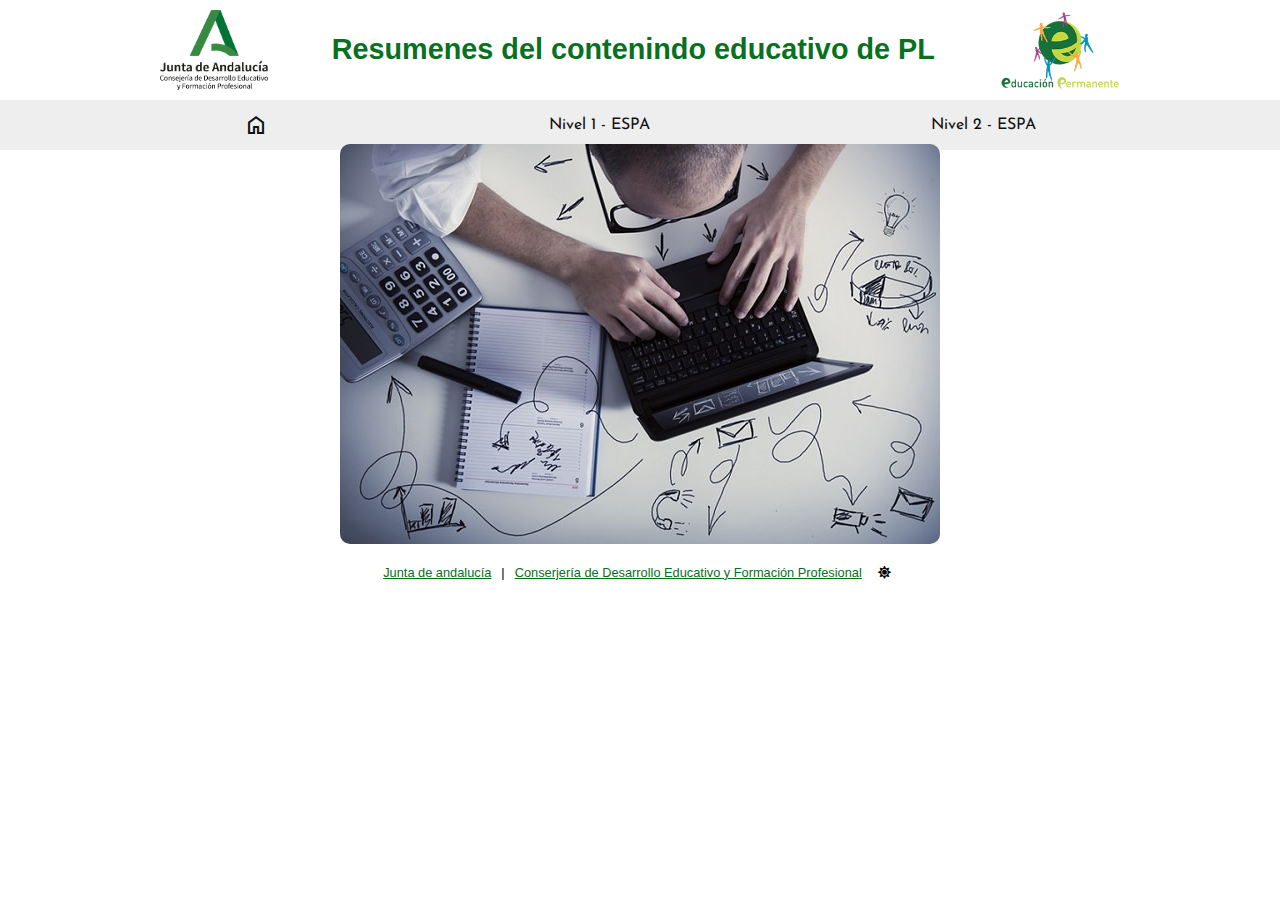
<file: index.html>
<!DOCTYPE html>
<html lang="en">
<head>
    <meta charset="UTF-8">
    <meta name="viewport" content="width=device-width, initial-scale=1.0">
    <link rel="icon" href="img/logo_junta.png">
    <link rel="stylesheet" href="css/normalize.css">
    <link rel="stylesheet" href="css/styles.css">
    <link rel="stylesheet" href="https://fonts.googleapis.com/css2?family=Material+Symbols+Outlined:opsz,wght,FILL,GRAD@20..48,100..700,0..1,-50..200" />
    <link rel="preconnect" href="https://fonts.googleapis.com">
    <link rel="preconnect" href="https://fonts.gstatic.com" crossorigin>
    <link href="https://fonts.googleapis.com/css2?family=Josefin+Sans&family=Phudu&display=swap" rel="stylesheet">
    <link rel="stylesheet" href="https://cdnjs.cloudflare.com/ajax/libs/font-awesome/5.15.3/css/all.min.css">
    <title>ESPA Portada Alta</title>
</head>
<body id="body">
    <header>
        <img src="img/logo_junta.png" alt="LogoJuntaDeAndalucia">
        <h1>
            Resumenes del contenindo educativo de PL
        </h1>
        <img src="img/logo_permante.png" alt="LogoEducaciónPermanente">
    </header>
    <div class="bcHeader" id="bcHeader">
        <div class="subHeader">
            <a href="#" class="nav light-theme">
                <span class="material-symbols-outlined">
                    home
                </span>
            </a>
            <a href="src/espa1.html" class="nav light-theme">Nivel 1 - ESPA</a>
            <a href="src/espa2.html" class="nav light-theme">Nivel 2 - ESPA</a>   
        </div>
    </div>
    <main>
        <div class="heroImg">
            <img src="img/banner_image.jpg" alt="Hero Img">
        </div>
    </main>
    <footer>
        <p>
            Junta de andalucía
        </p>
        <span>|</span>
        <p>
            Conserjería de Desarrollo Educativo y Formación Profesional
        </p>
        <button id="theme-toggle">
            <i id="theme-icon" class="fas fa-sun"></i> 
        </button>
    </footer>
    <script src="js/themeMode.js"></script>
</body>
</html>
</file>
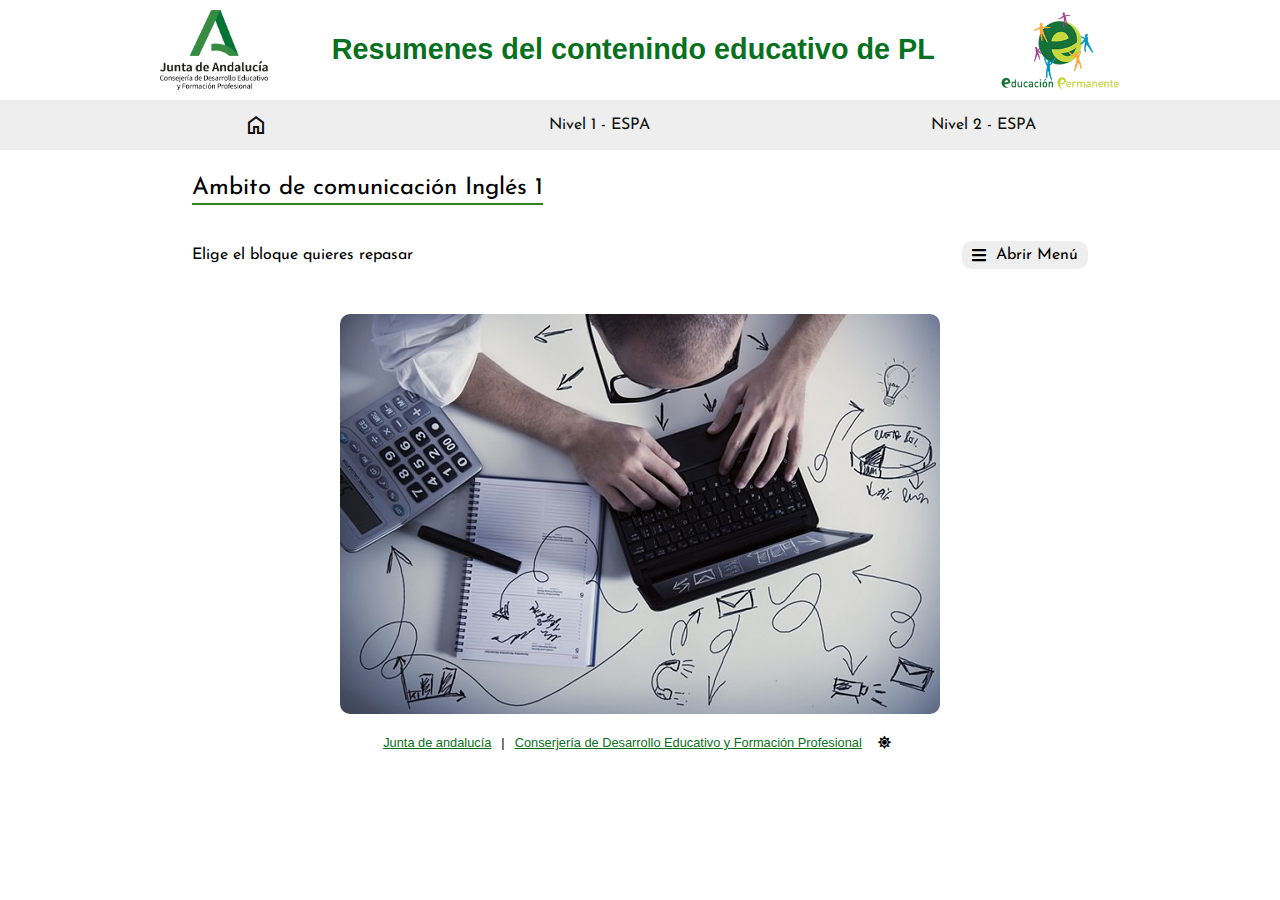
<file: src/ambitoIngles.html>
<!DOCTYPE html>
<html lang="en">
<head>
    <meta charset="UTF-8">
    <meta name="viewport" content="width=device-width, initial-scale=1.0">
    <link rel="icon" href="../img/logo_junta.png">
    <link rel="stylesheet" href="../css/normalize.css">
    <link rel="stylesheet" href="../css/styles.css">
    <link rel="stylesheet" href="../css/espa1.css">
    <link rel="stylesheet" href="https://fonts.googleapis.com/css2?family=Material+Symbols+Outlined:opsz,wght,FILL,GRAD@20..48,100..700,0..1,-50..200" />
    <link rel="stylesheet" href="https://cdnjs.cloudflare.com/ajax/libs/font-awesome/5.15.3/css/all.min.css">
    <link rel="stylesheet" href="https://cdnjs.cloudflare.com/ajax/libs/font-awesome/4.7.0/css/font-awesome.min.css">
    <link rel="preconnect" href="https://fonts.googleapis.com">
    <link rel="preconnect" href="https://fonts.gstatic.com" crossorigin>
    <link href="https://fonts.googleapis.com/css2?family=Josefin+Sans&family=Phudu&display=swap" rel="stylesheet">
    <title>ESPA Portada Alta | Ingles</title>
</head>
<body id="body">
    <header>
        <img src="../img/logo_junta.png" alt="LogoJuntaDeAndalucia">
        <h1>
            Resumenes del contenindo educativo de PL
        </h1>
        <img src="../img/logo_permante.png" alt="LogoEducaciónPermanente">
    </header>
    <div class="bcHeader" id="bcHeader">
        <div class="subHeader">
            <a href="../index.html" class="nav light-theme">
                <span class="material-symbols-outlined">
                    home
                </span>
            </a>
            <a href="../src/espa1.html" class="nav light-theme">Nivel 1 - ESPA</a>
            <a href="../src/espa2.html" class="nav light-theme">Nivel 2 - ESPA</a>   
        </div>
    </div>
    <main>
        <div class="titleCtn">
            <h2>Ambito de comunicación Inglés 1</h2>
        </div>
        <div class="choseBlock">
            <p>Elige el bloque quieres repasar</p>
            <button id="menu-toggle" data-status="close">
                <i class="fas fa-bars"></i> Abrir Menú
            </button>
        </div>
        <div class="bloquesCtn">
            <div class="bloques" id="bloques">
                    <div class="bloque light-theme" data-info="1" data-status="close" id="bloque">
                        <p>Bloque 1</p>
                    </div>
                    <div class="bloque light-theme" data-info="2" data-status="close" id="bloque">
                        <p>Bloque 2</p>
                    </div>
                    <div class="bloque light-theme" data-info="3" data-status="close" id="bloque">
                        <p>Bloque 3</p>
                    </div>
                    <div class="bloque light-theme" data-info="4" data-status="close" id="bloque">
                        <p>Bloque 4</p>
                    </div>
                    <div class="bloque light-theme" data-info="5" data-status="close" id="bloque">
                        <p>Bloque 5</p>
                    </div>
                    <div class="bloque light-theme" data-info="6" data-status="close" id="bloque">
                        <p>Bloque 6</p>
                    </div>
            </div>
        </div>
        <div class="bloque1Temas light-theme" id="bloque1Temas">
            <div class="bloque1Ctn">
                <h3>Bloque 1</h3>
                <p>un alula multicultural</p>
            </div>
            <div class="temasCtn">
                <div class="contenidosCtn">
                    <h3>Contenidos</h3>
                </div>
                <div class="parrafosContenidosCtn">
                    <div class="parrafoContenidos">
                        <p>Tema 1. Personal Details</p>
                        <a href="Temarios/ingles/bloque1/tema1.html">
                            <i class="fa fa-search"></i>
                        </a>
                    </div>
                </div>
                <div class="parrafosContenidosCtn">
                    <div class="parrafoContenidos">
                        <p>Tema 2. I am, you are. he is ...</p>
                        <a href="Temarios/ingles/bloque1/tema2.html">
                            <i class="fa fa-search"></i>
                        </a>
                    </div>
                </div>
                <div class="parrafosContenidosCtn">
                    <div class="parrafoContenidos">
                        <p>Tema 3. The calendar</p>
                        <a href="Temarios/ingles/bloque1/tema3.html">
                            <i class="fa fa-search"></i>
                        </a>
                    </div>
                </div>
                <div class="parrafosContenidosCtn">
                    <div class="parrafoContenidos">
                        <p>Tema 4. Hello everyone!</p>
                        <a href="Temarios/ingles/bloque1/tema4.html">
                            <i class="fa fa-search"></i>
                        </a>
                    </div>
                </div>
            </div>
        </div>
        <div class="bloque1Temas light-theme" id="bloque2Temas">
            <div class="bloque1Ctn">
                <h3>Bloque 2</h3>
                <p>un alula multicultural</p>
            </div>
            <div class="temasCtn">
                <div class="contenidosCtn">
                    <h3>Contenidos</h3>
                </div>
                <div class="parrafosContenidosCtn">
                    <div class="parrafoContenidos">
                        <p>Tema 1. Personal Details</p>
                        <a href="Temarios/ingles/bloque1/tema1.html">
                            <i class="fa fa-search"></i>
                        </a>
                    </div>
                </div>
                <div class="parrafosContenidosCtn">
                    <div class="parrafoContenidos">
                        <p>Tema 2. I am, you are. he is ...</p>
                        <a href="Temarios/ingles/bloque1/tema2.html">
                            <i class="fa fa-search"></i>
                        </a>
                    </div>
                </div>
                <div class="parrafosContenidosCtn">
                    <div class="parrafoContenidos">
                        <p>Tema 3. The calendar</p>
                        <a href="Temarios/ingles/bloque1/tema3.html">
                            <i class="fa fa-search"></i>
                        </a>
                    </div>
                </div>
                <div class="parrafosContenidosCtn">
                    <div class="parrafoContenidos">
                        <p>Tema 4. Hello everyone!</p>
                        <a href="Temarios/ingles/bloque1/tema4.html">
                            <i class="fa fa-search"></i>
                        </a>
                    </div>
                </div>
            </div>
        </div>
        <div class="closeMenu none" id="closeMenu">
            <button class="none" id="menuCtn">
                <i class="fa fa-times"></i>
            </button>
        </div>
        <div class="heroImg" id="heroImg">
            <img src="../img/banner_image.jpg" alt="Hero Img">
        </div>
    </main>
    <footer>
        <p>
            Junta de andalucía
        </p>
        <span>|</span>
        <p>
            Conserjería de Desarrollo Educativo y Formación Profesional
        </p>
        <button id="theme-toggle">
            <i id="theme-icon" class="fas fa-sun"></i> 
        </button>
    </footer>
    <script src="../js/menuBlock.js"></script>
    <script src="../js/themeMode.js"></script>
</body>
</html>
</file>
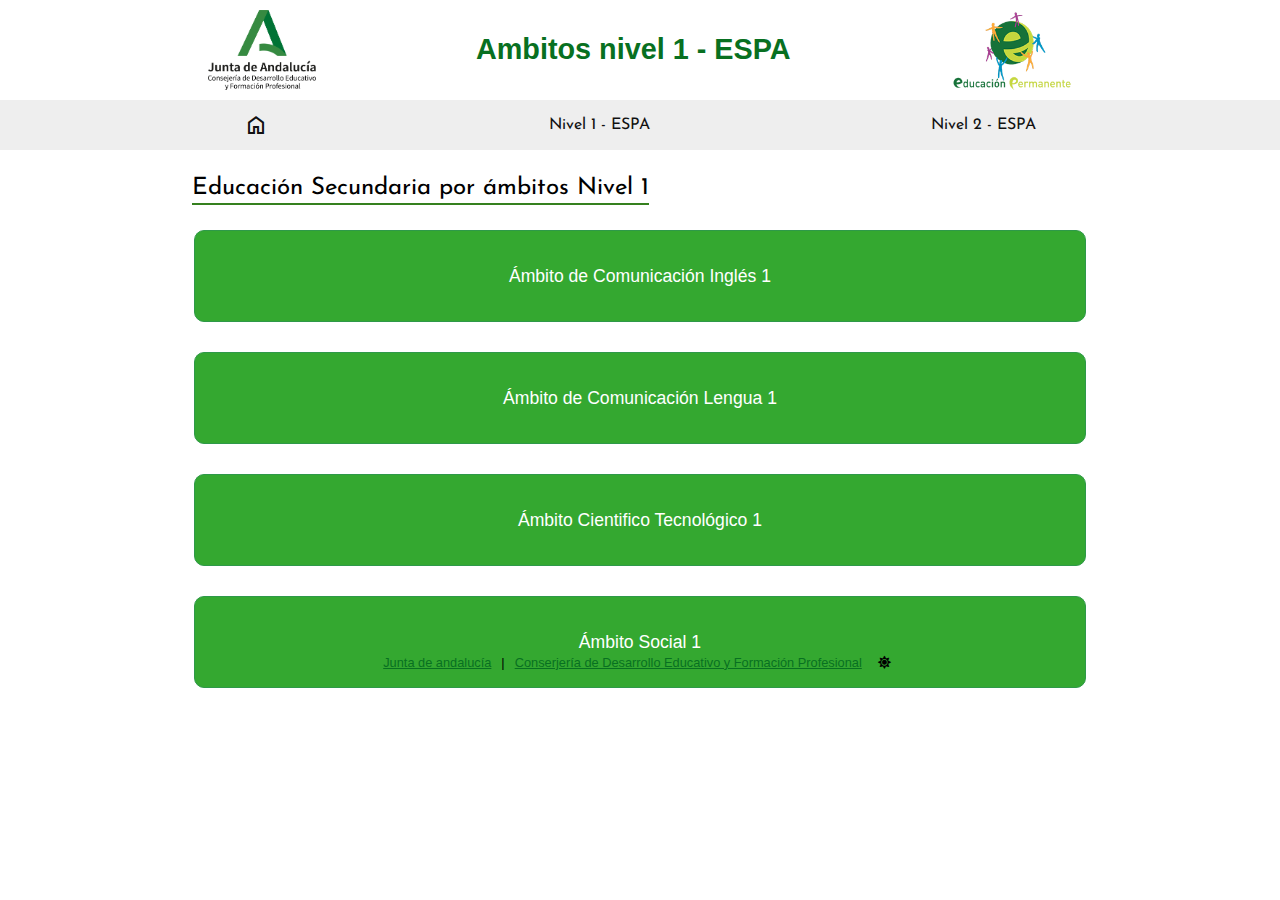
<file: src/espa1.html>
<!DOCTYPE html>
<html lang="en">
<head>
    <meta charset="UTF-8">
    <meta name="viewport" content="width=device-width, initial-scale=1.0">
    <link rel="stylesheet" href="../css/espa1.css">
    <link rel="stylesheet" href="../css/normalize.css">
    <link rel="stylesheet" href="../css/styles.css">
    <link rel="icon" href="../img/logo_junta.png">
    <link rel="stylesheet" href="https://fonts.googleapis.com/css2?family=Material+Symbols+Outlined:opsz,wght,FILL,GRAD@20..48,100..700,0..1,-50..200" />
    <link rel="stylesheet" href="https://cdnjs.cloudflare.com/ajax/libs/font-awesome/5.15.3/css/all.min.css">
    <link rel="preconnect" href="https://fonts.googleapis.com">
    <link rel="preconnect" href="https://fonts.gstatic.com" crossorigin>
    <link href="https://fonts.googleapis.com/css2?family=Josefin+Sans&family=Phudu&display=swap" rel="stylesheet">
    <title>ESA Portada Alta | Nivel 1</title>
</head>
<body>
    <header>
        <img src="../img/logo_junta.png" alt="LogoJuntaDeAndalucia">
        <h1>
            Ambitos nivel 1 - ESPA
        </h1>
        <img src="../img/logo_permante.png" alt="LogoEducaciónPermanente">
    </header>
    <div class="bcHeader" id="bcHeader">
        <div class="subHeader">
            <a href="../index.html" class="nav light-theme">
                <span class="material-symbols-outlined">
                    home
                </span>
            </a>
            <a href="espa1.html" class="nav light-theme">Nivel 1 - ESPA</a>
            <a href="espa2.html" class="nav light-theme">Nivel 2 - ESPA</a>
            
        </div>
    </div>
    <main>
        <div class="ambitos">
            <div class="titleCtn">
                <h2>Educación Secundaria por ámbitos Nivel 1</h2>
            </div>
            <div class="ambitosCtn">
                <a href="ambitoIngles.html"><div class="ambito">Ámbito de Comunicación Inglés 1</div></a>
                <a href="ambitoLengua.html"><div class="ambito">Ámbito de Comunicación Lengua 1</div></a>
                <a href="ambitoCientificoTecnologico.html"><div class="ambito">Ámbito Cientifico Tecnológico 1</div></a>
                <a href="ambitoSocial.html"><div class="ambito">Ámbito Social 1</div></a>
            </div>
        </div>
    </main>
    <footer>
        <p>
            Junta de andalucía
        </p>
        <span>|</span>
        <p>
            Conserjería de Desarrollo Educativo y Formación Profesional
        </p>
        <button id="theme-toggle">
            <i id="theme-icon" class="fas fa-sun"></i> 
        </button>
    </footer>
    <script src="../js/themeMode.js"></script>
</body>
</html>
</file>
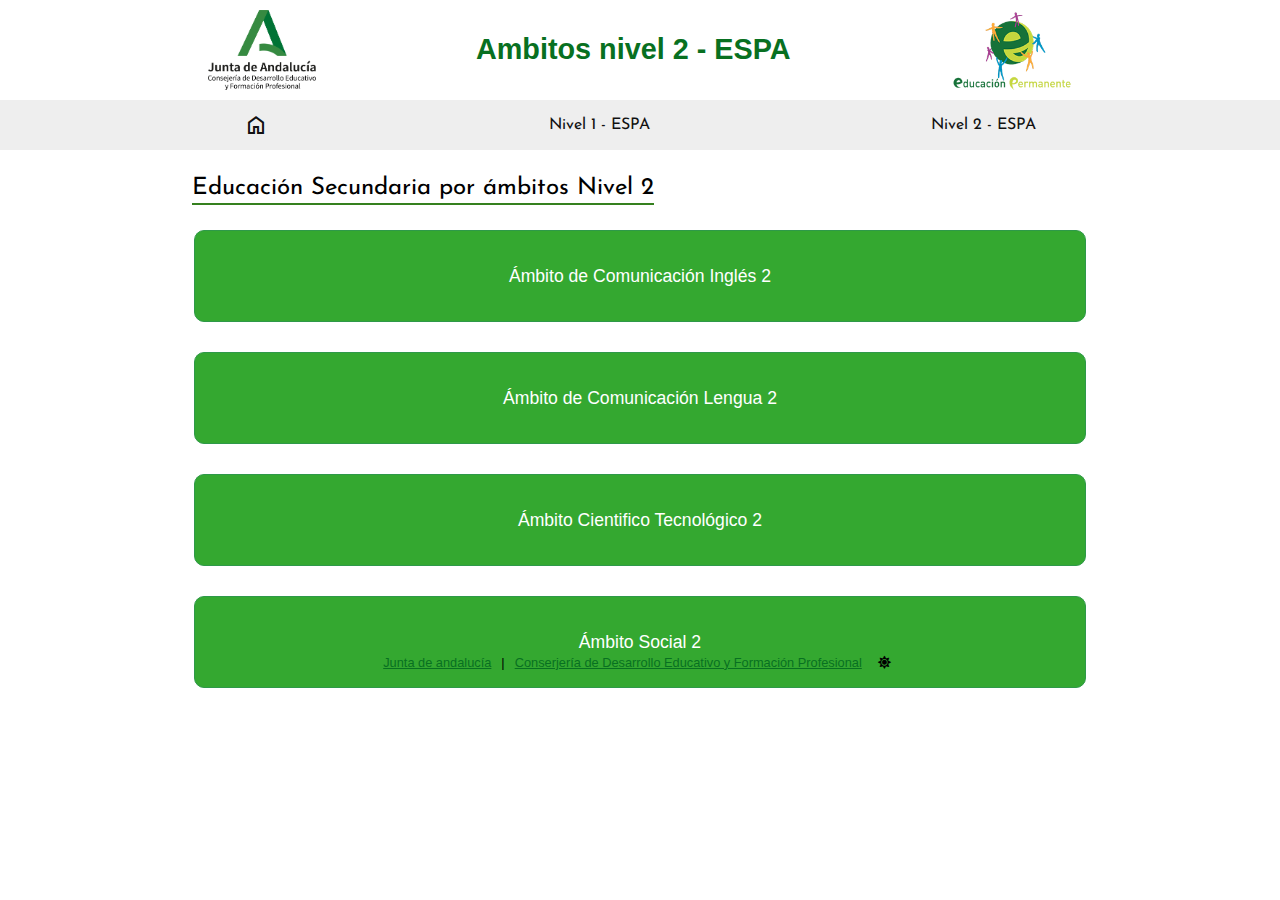
<file: src/espa2.html>
<!DOCTYPE html>
<html lang="en">
<head>
    <meta charset="UTF-8">
    <meta name="viewport" content="width=device-width, initial-scale=1.0">
    <link rel="icon" href="../img/logo_junta.png">
    <link rel="stylesheet" href="../css/normalize.css">
    <link rel="stylesheet" href="../css/styles.css">
    <link rel="stylesheet" href="../css/espa1.css">
    <link rel="stylesheet" href="https://fonts.googleapis.com/css2?family=Material+Symbols+Outlined:opsz,wght,FILL,GRAD@20..48,100..700,0..1,-50..200" />
    <link rel="stylesheet" href="https://cdnjs.cloudflare.com/ajax/libs/font-awesome/5.15.3/css/all.min.css">
    <link rel="preconnect" href="https://fonts.googleapis.com">
    <link rel="preconnect" href="https://fonts.gstatic.com" crossorigin>
    <link href="https://fonts.googleapis.com/css2?family=Josefin+Sans&family=Phudu&display=swap" rel="stylesheet">
    <title>ESA Portada Alta</title>
</head>
<body>
    <header>
        <img src="../img/logo_junta.png" alt="LogoJuntaDeAndalucia">
        <h1>
            Ambitos nivel 2 - ESPA
        </h1>
        <img src="../img/logo_permante.png" alt="LogoEducaciónPermanente">
    </header>
    <div class="bcHeader" id="bcHeader">
        <div class="subHeader">
            <a href="../index.html" class="nav light-theme">
                <span class="material-symbols-outlined">
                    home
                </span>
            </a>
            <a href="espa1.html" class="nav light-theme">Nivel 1 - ESPA</a>
            <a href="espa2.html" class="nav light-theme">Nivel 2 - ESPA</a>
            
        </div>
    </div>
    <main>
        <div class="ambitos">
            <div class="titleCtn">
                <h2>Educación Secundaria por ámbitos Nivel 2</h2>
            </div>
            <div class="ambitosCtn">
                <a href=""><div class="ambito">Ámbito de Comunicación Inglés 2</div></a>
                <a href=""><div class="ambito">Ámbito de Comunicación Lengua 2</div></a>
                <a href=""><div class="ambito">Ámbito Cientifico Tecnológico 2</div></a>
                <a href=""><div class="ambito">Ámbito Social 2</div></a>
            </div>
        </div>
    </main>
    <footer>
        <p>
            Junta de andalucía
        </p>
        <span>|</span>
        <p>
            Conserjería de Desarrollo Educativo y Formación Profesional
        </p>
        <button id="theme-toggle">
            <i id="theme-icon" class="fas fa-sun"></i> 
        </button>
    </footer>
    <script src="../js/themeMode.js"></script>
</body>
</html>
</file>
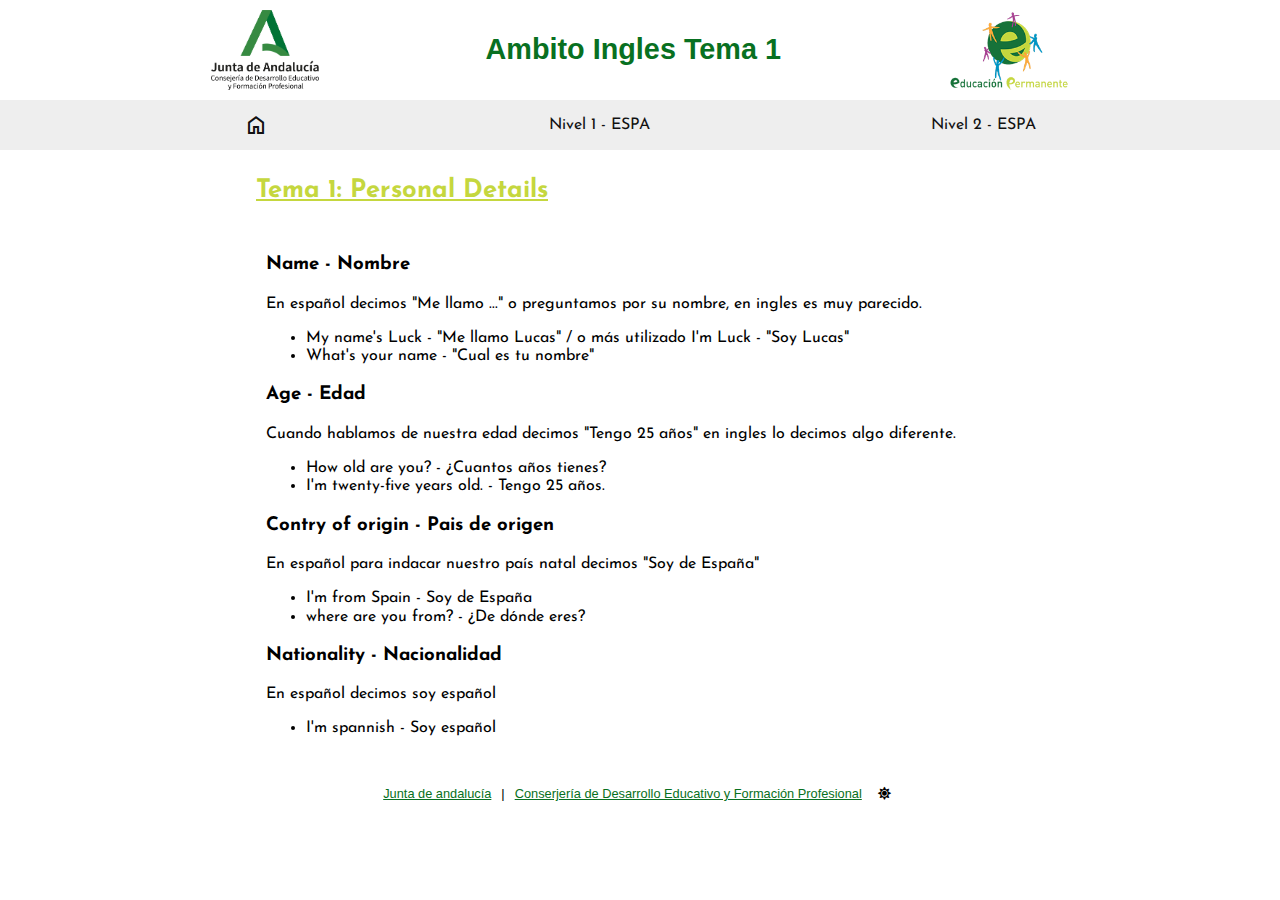
<file: src/Temarios/ingles/bloque1/tema1.html>
<!DOCTYPE html>
<html lang="en">
<head>
    <meta charset="UTF-8">
    <meta name="viewport" content="width=device-width, initial-scale=1.0">
    <link rel="stylesheet" href="../../../../css/temas.css">
    <link rel="icon" href="../../../../img/logo_junta.png">
    <link rel="stylesheet" href="../../../../css/normalize.css">
    <link rel="stylesheet" href="../../../../css/styles.css">
    <link rel="stylesheet" href="https://fonts.googleapis.com/css2?family=Material+Symbols+Outlined:opsz,wght,FILL,GRAD@20..48,100..700,0..1,-50..200" />
    <link rel="preconnect" href="https://fonts.googleapis.com">
    <link rel="preconnect" href="https://fonts.gstatic.com" crossorigin>
    <link href="https://fonts.googleapis.com/css2?family=Josefin+Sans&family=Phudu&display=swap" rel="stylesheet">
    <link rel="stylesheet" href="https://cdnjs.cloudflare.com/ajax/libs/font-awesome/5.15.3/css/all.min.css">
    <title>ESPA Portada Alta</title>
</head>
<body id="body">
    <header>
        <img src="../../../../img/logo_junta.png" alt="LogoJuntaDeAndalucia">
        <h1>
            Ambito Ingles Tema 1
        </h1>
        <img src="../../../../img/logo_permante.png" alt="LogoEducaciónPermanente">
    </header>
    <div class="bcHeader" id="bcHeader">
        <div class="subHeader">
            <a href="../../../../index.html" class="nav light-theme">
                <span class="material-symbols-outlined">
                    home
                </span>
            </a>
            <a href="../../../espa1.html" class="nav light-theme">Nivel 1 - ESPA</a>
            <a href="../../../espa2.html" class="nav light-theme">Nivel 2 - ESPA</a>   
        </div>
    </div>
    <main>
        <div class="titleTemaCtn">
            <h3>Tema 1: Personal Details</h3>
        </div>
        <section class="resumenCtn">
            <article>
                <h3>
                    Name - Nombre
                </h3>
                <p>En español decimos "Me llamo ..." o preguntamos por su nombre, en ingles es muy parecido.</p>
                <ul>
                    <li>My name's Luck - "Me llamo Lucas"  / o más utilizado I'm Luck - "Soy Lucas"</li>
                    <li>What's your name - "Cual es tu nombre"</li>
                </ul>
            </article>
            <article>
                <h3>Age - Edad</h3>
                <p>Cuando hablamos de nuestra edad decimos "Tengo 25 años" en ingles lo decimos algo diferente.</p>
                <ul>
                    <li>How old are you? - ¿Cuantos años tienes?</li>
                    <li>I'm twenty-five years old. - Tengo 25 años.</li>
                </ul>
            </article>
            <article>
                <h3>Contry of origin - Pais de origen</h3>
                <p>En español para indacar nuestro país natal decimos "Soy de España"</p>
                <ul>
                    <li>I'm from Spain - Soy de España</li>
                    <li>where are you from? - ¿De dónde eres?</li>
                </ul>
            </article>
            <article>
                <h3>Nationality - Nacionalidad</h3>
                <p>En español decimos soy español</p>
                <ul>
                    <li>I'm spannish - Soy español</li>
                </ul>
            </article>
        </section>
    </main>
    <footer>
        <p>
            Junta de andalucía
        </p>
        <span>|</span>
        <p>
            Conserjería de Desarrollo Educativo y Formación Profesional
        </p>
        <button id="theme-toggle">
            <i id="theme-icon" class="fas fa-sun"></i> 
        </button>
    </footer>
    <script src="../../../../js/themeMode.js"></script>
</body>
</html>
</file>
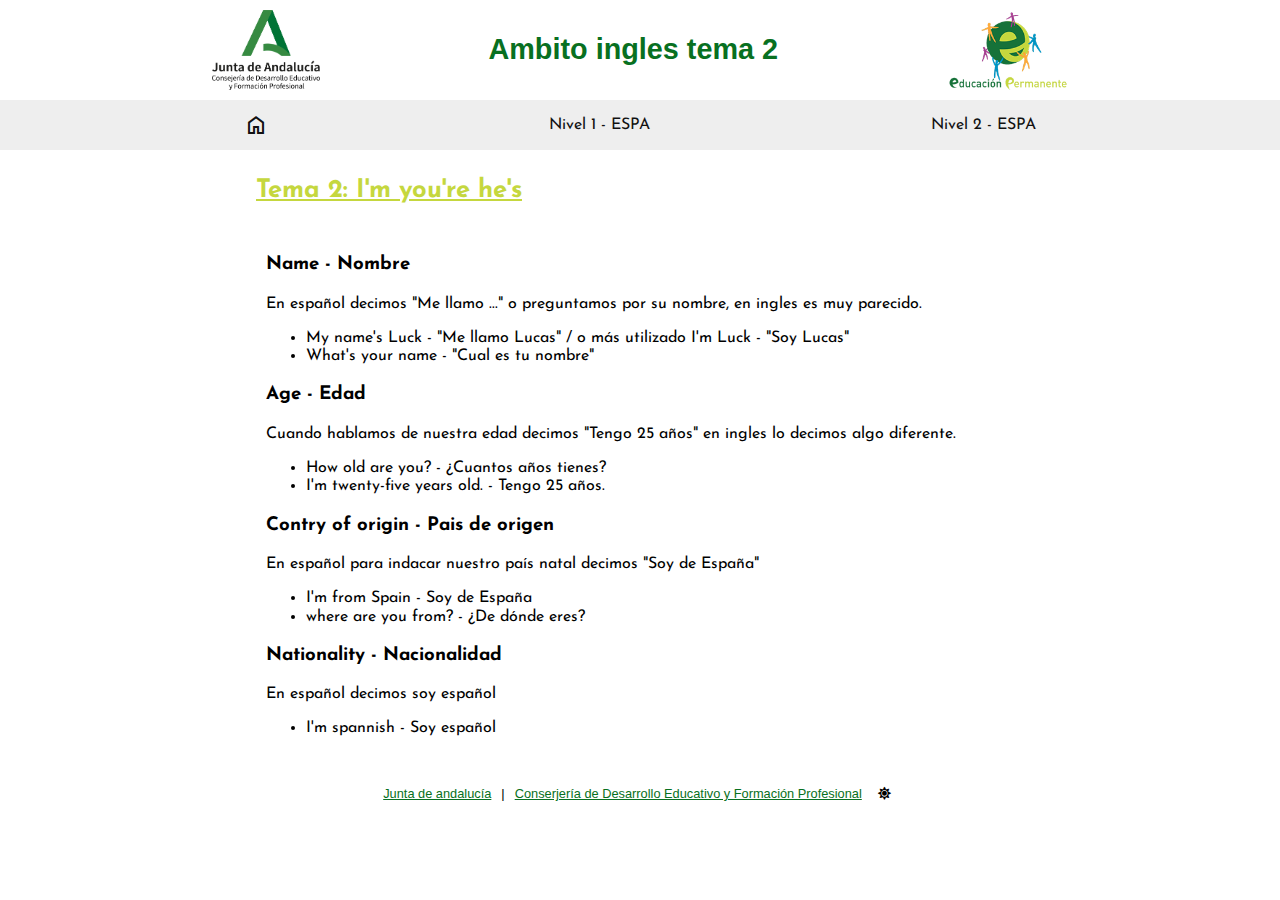
<file: src/Temarios/ingles/bloque1/tema2.html>
<!DOCTYPE html>
<html lang="en">
<head>
    <meta charset="UTF-8">
    <meta name="viewport" content="width=device-width, initial-scale=1.0">
    <link rel="icon" href="../../../../img/logo_junta.png">
    <link rel="stylesheet" href="../../../../css/temas.css">
    <link rel="stylesheet" href="../../../../css/normalize.css">
    <link rel="stylesheet" href="../../../../css/styles.css">
    <link rel="stylesheet" href="https://fonts.googleapis.com/css2?family=Material+Symbols+Outlined:opsz,wght,FILL,GRAD@20..48,100..700,0..1,-50..200" />
    <link rel="preconnect" href="https://fonts.googleapis.com">
    <link rel="preconnect" href="https://fonts.gstatic.com" crossorigin>
    <link href="https://fonts.googleapis.com/css2?family=Josefin+Sans&family=Phudu&display=swap" rel="stylesheet">
    <link rel="stylesheet" href="https://cdnjs.cloudflare.com/ajax/libs/font-awesome/5.15.3/css/all.min.css">
    <title>ESPA Portada Alta</title>
</head>
<body id="body">
    <header>
        <img src="../../../../img/logo_junta.png" alt="LogoJuntaDeAndalucia">
        <h1>
            Ambito ingles tema 2
        </h1>
        <img src="../../../../img/logo_permante.png" alt="LogoEducaciónPermanente">
    </header>
    <div class="bcHeader" id="bcHeader">
        <div class="subHeader">
            <a href="../../../../index.html" class="nav light-theme">
                <span class="material-symbols-outlined">
                    home
                </span>
            </a>
            <a href="../../../espa1.html" class="nav light-theme">Nivel 1 - ESPA</a>
            <a href="../../../espa2.html" class="nav light-theme">Nivel 2 - ESPA</a>   
        </div>
    </div>
    <main>
        <div class="titleTemaCtn">
            <h3>Tema 2: I'm you're he's</h3>
        </div>
        <section class="resumenCtn">
            <article>
                <h3>
                    Name - Nombre
                </h3>
                <p>En español decimos "Me llamo ..." o preguntamos por su nombre, en ingles es muy parecido.</p>
                <ul>
                    <li>My name's Luck - "Me llamo Lucas"  / o más utilizado I'm Luck - "Soy Lucas"</li>
                    <li>What's your name - "Cual es tu nombre"</li>
                </ul>
            </article>
            <article>
                <h3>Age - Edad</h3>
                <p>Cuando hablamos de nuestra edad decimos "Tengo 25 años" en ingles lo decimos algo diferente.</p>
                <ul>
                    <li>How old are you? - ¿Cuantos años tienes?</li>
                    <li>I'm twenty-five years old. - Tengo 25 años.</li>
                </ul>
            </article>
            <article>
                <h3>Contry of origin - Pais de origen</h3>
                <p>En español para indacar nuestro país natal decimos "Soy de España"</p>
                <ul>
                    <li>I'm from Spain - Soy de España</li>
                    <li>where are you from? - ¿De dónde eres?</li>
                </ul>
            </article>
            <article>
                <h3>Nationality - Nacionalidad</h3>
                <p>En español decimos soy español</p>
                <ul>
                    <li>I'm spannish - Soy español</li>
                </ul>
            </article>
        </section>
    </main>
    <footer>
        <p>
            Junta de andalucía
        </p>
        <span>|</span>
        <p>
            Conserjería de Desarrollo Educativo y Formación Profesional
        </p>
        <button id="theme-toggle">
            <i id="theme-icon" class="fas fa-sun"></i> 
        </button>
    </footer>
    <script src="../../../../js/themeMode.js"></script>
</body>
</html>
</file>
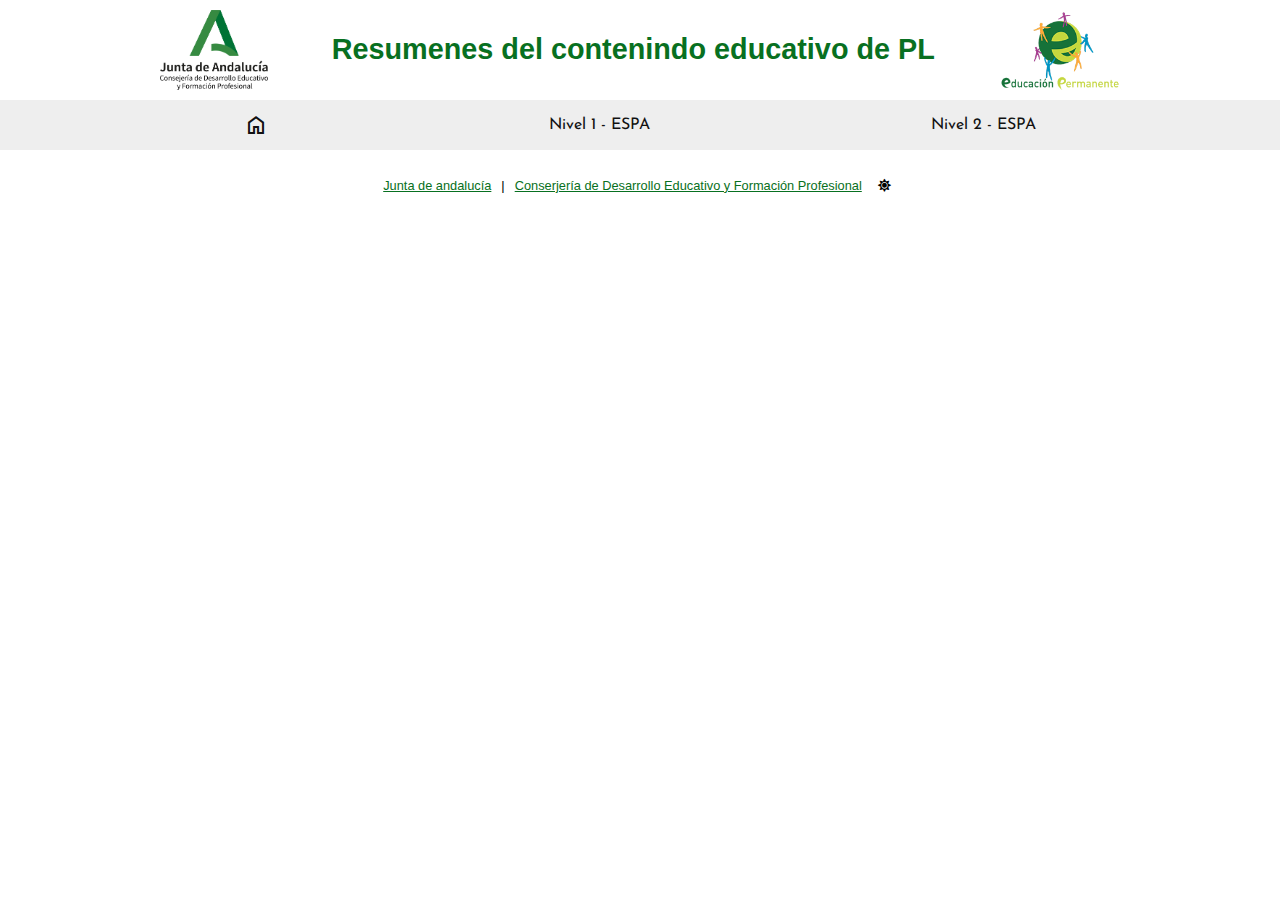
<file: src/Temarios/ingles/bloque1/tema3.html>
<!DOCTYPE html>
<html lang="en">
<head>
    <meta charset="UTF-8">
    <meta name="viewport" content="width=device-width, initial-scale=1.0">
    <link rel="icon" href="img/logo_junta.png">
    <link rel="stylesheet" href="../../../../css/temas.css">
    <link rel="stylesheet" href="../../../../css/normalize.css">
    <link rel="stylesheet" href="../../../../css/styles.css">
    <link rel="stylesheet" href="https://fonts.googleapis.com/css2?family=Material+Symbols+Outlined:opsz,wght,FILL,GRAD@20..48,100..700,0..1,-50..200" />
    <link rel="preconnect" href="https://fonts.googleapis.com">
    <link rel="preconnect" href="https://fonts.gstatic.com" crossorigin>
    <link href="https://fonts.googleapis.com/css2?family=Josefin+Sans&family=Phudu&display=swap" rel="stylesheet">
    <link rel="stylesheet" href="https://cdnjs.cloudflare.com/ajax/libs/font-awesome/5.15.3/css/all.min.css">
    <title>ESPA Portada Alta</title>
</head>
<body id="body">
    <header>
        <img src="../../../../img/logo_junta.png" alt="LogoJuntaDeAndalucia">
        <h1>
            Resumenes del contenindo educativo de PL
        </h1>
        <img src="../../../../img/logo_permante.png" alt="LogoEducaciónPermanente">
    </header>
    <div class="bcHeader" id="bcHeader">
        <div class="subHeader">
            <a href="../../../../index.html" class="nav light-theme">
                <span class="material-symbols-outlined">
                    home
                </span>
            </a>
            <a href="../../../espa1.html" class="nav light-theme">Nivel 1 - ESPA</a>
            <a href="../../../espa2.html" class="nav light-theme">Nivel 2 - ESPA</a>   
        </div>
    </div>
    <main>

    </main>
    <footer>
        <p>
            Junta de andalucía
        </p>
        <span>|</span>
        <p>
            Conserjería de Desarrollo Educativo y Formación Profesional
        </p>
        <button id="theme-toggle">
            <i id="theme-icon" class="fas fa-sun"></i> 
        </button>
    </footer>
    <script src="../../../../js/themeMode.js"></script>
</body>
</html>
</file>
<file: css/styles.css>
.material-symbols-outlined {
    font-variation-settings:
    'FILL' 0,
    'wght' 400,
    'GRAD' 0,
    'opsz' 24
}

#theme-toggle {
    border: none;
    background-color: transparent;
    cursor: pointer;
    
}

body.dark-theme {
    background-color: #333;
    color: #fff;
}

body.light-theme {
    background-color: #fff;
    color: #333;
}

/* Estilo de fuente para el tema oscuro */
.bloque.dark-theme {
    color: #fff;
}

/* Estilo de fuente para el tema claro */
.bloque.light-theme {
    color: #333;
}

.nav.light-theme {
    color: #111;
}

.nav.dark-theme {
    color: #fff;
}

.none {
    display: none;
}

.flex {
    display: flex;
}

.bloque1Temas.light-theme {
    background-color: #fff;
    color: #333;
}

.bloque1Temas.dark-theme {
    background-color: #333;
    color: #fff;
}

:root {
    --white-bc: #fff;
    --white-bcLight: #eee;
    --white-bcHover: rgb(230,230,230);
    --color-bcWhite: rgb(0,0,0);
    --color-title: #087021;
}

body {
    user-select: none;
    height: 100vh;
    width: 100vw;
    display: flex;
    flex-flow: column nowrap;
    justify-content: start;
    align-items: center;
    background-color: var(--white-bc);
    font-family: 'Josefin Sans', sans-serif;
    overflow-x: hidden;
}

header {
    display: flex;
    justify-content: space-around;
    align-items: center;
    height: 100px;
    width: 80vw;

}

header img {
    height: 80px;
}

header h1 {
    color: var(--color-title);
    font-size: 1.8rem;
    font-family: Verdana, Geneva, Tahoma, sans-serif;
}

.bcHeader {
    background-color: var(--white-bcLight);
    width: 150vw;
    height: 50px;
    display: flex;
    justify-content: center;
    align-items: center;
}

.subHeader {
    width: 80vw;
    height: 50px;
    display: flex;
    justify-content: space-around;
    align-items: center;
    gap: 50px;
}

.subHeader a {
    text-decoration: none;
    color: var(--color-bcWhite);
    height: 100%;
    display: flex;
    justify-content: center;
    align-items: center;
}

.subHeader span {
    height: 100%;
    display: flex;
    justify-content: center;
    align-items: center;
    cursor: pointer;
}

.subHeader a:hover{
    background-color: transparent;
    padding: 0 5px;
    border-bottom: 1px solid var(--color-title);
    transition: all 0.1s ease-in-out;
}

.heroImg {
    width: 100%;
    height: 43vh;
    display: flex;
    justify-content: center;
    align-items: center;
    object-fit: cover;
}

.heroImg img {
    border-radius: 10px;
}

footer {
    font-family: sans-serif;
    font-size: 0.8rem;
    display: flex;
    justify-content: center;
    align-items: center;
    gap: 10px;
    height: 8vh;
}

footer p {
    color: var(--color-title);
    text-decoration: underline var(--color-title);
}

@media screen and (max-width: 1265px) {
    header h1 {
        font-size: 1.6rem;
        transition: all 0.6s ease;
    }
}

@media screen and (max-width: 1125px) {
    header h1 {
        font-size: 1.4rem;
        transition: all 0.6s ease;
    }
    header img {
        max-height: 7vh;
        transition: all 0.6s ease;
    }
}

@media screen and (max-width: 985px) {
    header h1 {
        font-size: 1.2rem;
        transition: all 0.6s ease;
    }
    header img {
        max-height: 6vh;
        transition: all 0.6s ease;
    }
}

@media screen and (max-width: 810px) {
    header h1 {
        font-size: 1rem;
        transition: all 0.6s ease;
    }
    header img {
        max-height: 4vh;
        transition: all 0.6s ease;
    }
    .heroImg img {
        height: 340px;
        transition: all 0.6s ease;
    }
    .subHeader a {
        font-size: 14px;
    }
}

@media screen and (max-width: 680px) {
    header h1 {
        font-size: 0.8rem;
        transition: all 0.6s ease;
    }
    header img {
        max-height: 4vh;
        transition: all 0.6s ease;
    }
    .heroImg img {
        height: 300px;
        transition: all 0.6s ease;
    }
    .subHeader a {
        font-size: 12px;
    }
    footer {
        font-size: 0.7rem;
    }
}

@media screen and (max-width: 540px) {
    header h1 {
        font-size: 0.6rem;
        transition: all 0.6s ease;
    }
    header {
        width: 100%;
    }
    header img {
        max-height: 3vh;
        transition: all 0.6s ease;
    }
    .bcHeader {
        height: 40px;
    }
    .subHeader {
        height: 40px;
    }
    .subHeader a {
        font-size: 10px;
    }
    .heroImg img {
        height: 250px;
        transition: all 0.6s ease;
    }
    footer {
        font-size: 0.6rem;
    }
}

@media screen and (max-width: 430px) {
    header h1 {
        font-size: 0.6rem;
        transition: all 0.6s ease;
    }
    header {
        width: 100%;
        justify-content: center;
        gap: 10px;
    }
    header img {
        max-height: 3vh;
        transition: all 0.6s ease;
    }
    .bcHeader {
        height: 40px;
    }
    .subHeader {
        height: 40px;
    }
    .subHeader a {
        font-size: 10px;
    }
    .heroImg img {
        height: 200px;
        transition: all 0.6s ease;
    }
    footer {
        font-size: 0.5rem;
    }
}
</file>
<file: css/espa1.css>
:root {
    --color-ambitosWhite: #fff;
}

.ambitos {
    height: 53vh;
}

.titleCtn {
    display: flex;
    justify-content: start;
    align-items: center;
    height: 80px;
    width: 70vw;
}

.titleCtn h2 {
    font-weight: 400;
    border-bottom: 2px solid #35801e;
}

.ambitosCtn {
    display: flex;
    flex-direction: column;
    justify-content: start;
    align-items: center;
    height: 100%;
    gap: 30px;
}

.ambitosCtn a {
    text-decoration: none;
    color: var(--color-ambitosWhite);
}

.ambito {
    cursor: pointer;
    display: flex;
    justify-content: center;
    align-items: center;
    background-color: #34a830;
    width: 68vw;
    height: 70px;
    border-radius: 10px;
    border: 1px solid #2e9949;
    font-family: Verdana, Geneva, Tahoma, sans-serif;
    font-size: 1.1rem;
    padding: 10px;
}

.ambito:hover {
    background-color: #2b682e;
    transition: all 0.6s ease-in-out;
}

main {
    width: 70vw;
}

.choseBlock {
    display: flex;
    justify-content: space-between;
    gap: 20px;
    font-family: 'Josefin Sans', sans-serif;
    align-items: center;
}

.bloques {
    display: none;
    margin: 20px 0;
}

.bloque {
    background-color: transparent;
    padding: 5px 5px 5px 5px;
    border-radius: 5px;
    display: flex;
    justify-content: center;
    align-items: center;
    width: 100%;
    text-decoration: none;
    box-shadow: 1px 1px 5px 1px rgba(0, 0, 0, 0.1);
}

.bloque:hover {
    padding: 10px 30px;
    margin: 10px 0;
    background-color: rgba(0, 0, 0, 0.1);
    cursor: pointer;
    transition: all 0.6s ease;
    color: #2e9949;
}

.bloque1Temas {
    display: none;
    justify-content: center;
    align-items: center;
    border-radius: 5px;
    border: 1px solid rgba(0, 0, 0, 0.1);
    background-color: #f2f2f2;
    font-family: 'Phudu', sans-serif; 
}

.bloque1Ctn {
    display: flex;
    justify-content: center;
    align-items: center;
    flex-direction: column;
    width: 20vw;
    height: 28.5vh;
    border-right: 1px solid rgba(0, 0, 0, 0.1);
}

.temasCtn {
    height: 24.8vh;
    width: 80vw;
    display: flex;
    justify-content: start;
    align-items: center;
    flex-direction: column;
}

.contenidosCtn {
    display: flex;
    justify-content: center;
    align-items: center;
    border-bottom: 1px solid rgba(0, 0, 0, 0.1);
    width: 100%;
}

.parrafosContenidosCtn {
    display: flex;
    justify-content: center;
    align-items: center;
    width: 100%;
    border-bottom: 1px solid rgba(0, 0, 0, 0.1);
}

.parrafoContenidos {
    margin: 0 10px;
    gap: 10px;
    width: 100%;
    display: flex;
    justify-content: space-between;
    align-items: center;
}

.parrafosContenidosCtn:hover {
    background-color: #cccccc;
}

.parrafoContenidos a {
    text-decoration: none;
    color: #2e9949;
}

.closeMenu {
    display: flex;
    justify-content: center;
    align-items: center;
    margin: 20px 0 20px 0;
}

#menuCtn {
    border-radius: 50px;
    border: none;
    background-color: #e2e2e2;
}

#menuCtn:hover {
    cursor: pointer;
    background-color: #ccc;
    color: #2e9949;
}

#menu-toggle {
    cursor: pointer;
    border: none;
    background-color: #eee;
    padding: 5px 10px;
    display: flex;
    justify-content: center;
    align-items: center;
    gap: 10px;
    border-radius: 10px;
}

#menu-toggle:hover i {
    color: #2e9949;
}

@media screen and (max-width: 725px) {
    .titleCtn h2 {
        font-size: 1.2rem;
        transition: all 0.6s ease-in-out;
    }
}

@media screen and (max-width: 585px) {
    .titleCtn h2 {
        font-size: 1rem;
        transition: all 0.6s ease-in-out;
    }
    .ambito {
        height: 40px;
        width: 55vw;
        font-size: 0.8rem;
        transition: all 0.6s ease-in-out;
    }
}
</file>
<file: css/temas.css>
.titleTemaCtn {
    display: flex;
    justify-content: start;
    align-items: center;
    width: 60vw;
}

.titleTemaCtn h3 {
    font-size: 1.6rem;
    color: #C5D73E;
    text-decoration: underline;
}

.resumenCtn {
    padding: 5px 10px;
}
</file>
